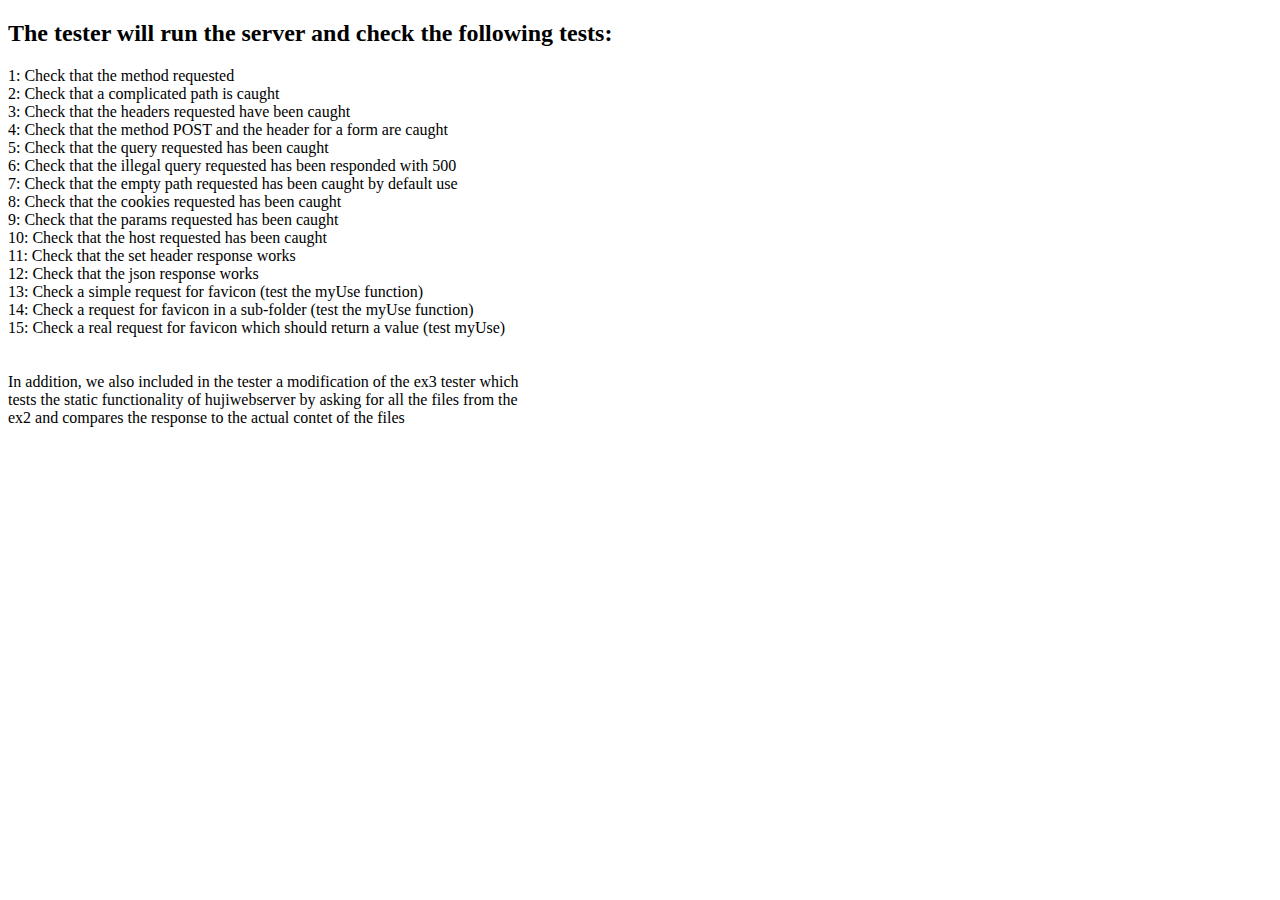
<file: test/doc.html>
<!DOCTYPE html>
<html lang="en">
<head>
    <meta charset="UTF-8">
    <title>Tester Doc!</title>
</head>
<body>
<h2>The tester will run the server and check the following tests:</h2>
<div>
    1: Check that the method requested <br>
    2: Check that a complicated path is caught<br>
    3: Check that the headers requested have been caught<br>
    4: Check that the method POST and the header for a form are caught<br>
    5: Check that the query requested has been caught<br>
    6: Check that the illegal query requested has been responded with 500<br>
    7: Check that the empty path requested has been caught by default use<br>
    8: Check that the cookies requested has been caught<br>
    9: Check that the params requested has been caught<br>
    10: Check that the host requested has been caught<br>
    11: Check that the set header response works<br>
    12: Check that the json response works<br>
    13: Check a simple request for favicon (test the myUse function)<br>
    14: Check a request for favicon in  a sub-folder (test the myUse function)<br>
    15: Check a real request for favicon which should return a value (test myUse)<br>
</div>
<br><br>
<div>
    In addition, we also included in the tester a modification of the ex3 tester which<br>
    tests the static functionality of hujiwebserver by asking for all the files from the<br>
    ex2 and compares the response to the actual contet of the files
</div>
</body>
</html>
</file>
